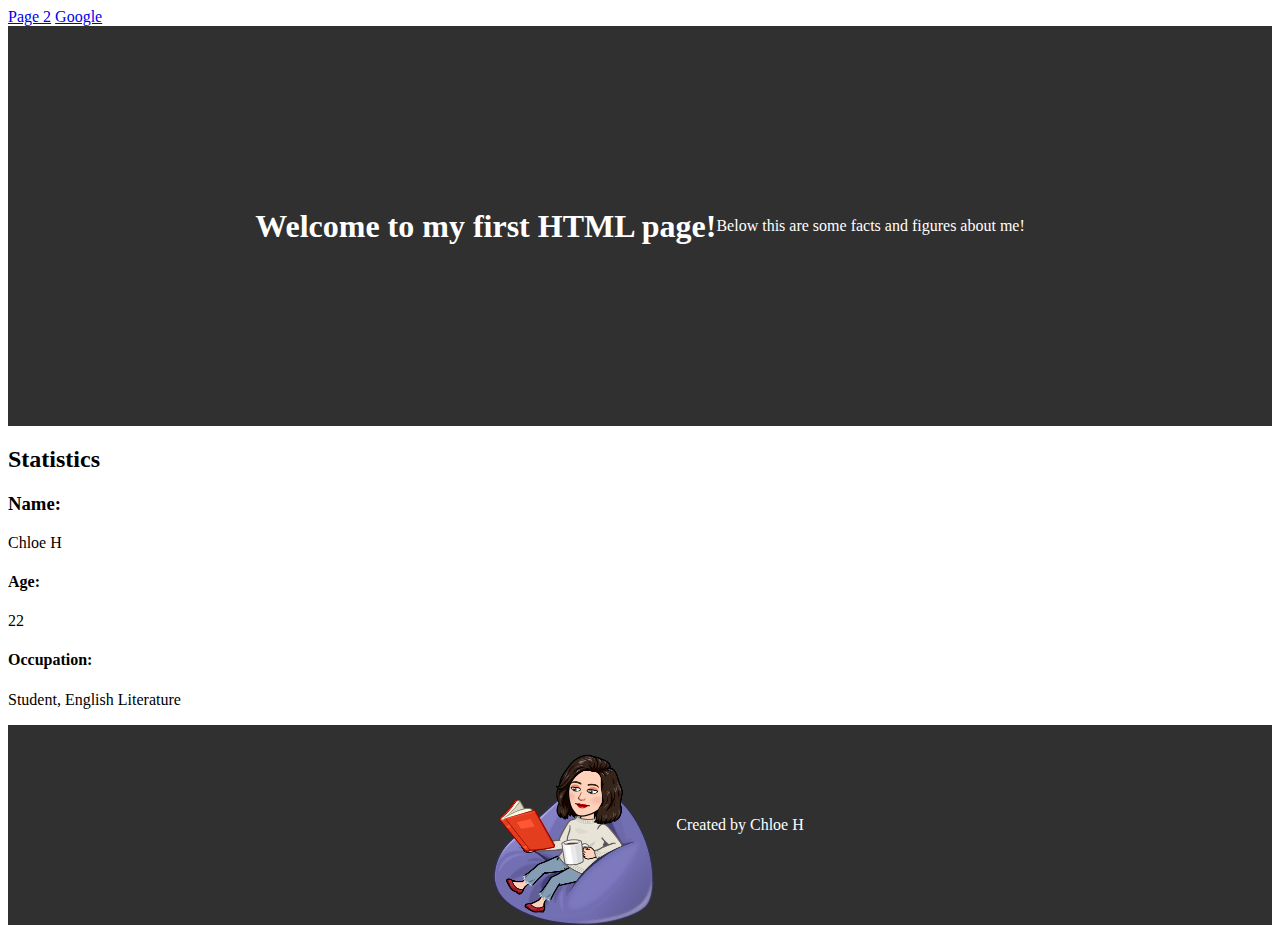
<file: index.html>
<!DOCTYPE html>
<html>
<head>
    <title>Chloe H</title>
    <link rel="stylesheet" href="./css/homeworkmain.css">
</head>
<body>
    <nav><a href="./pages/homeworkpage2.html">Page 2</a>
            <a href="https://google.com" target="_blank">Google</a>
        </nav>
    <header>
     <br>
    <h1>Welcome to my first HTML page!</h1>
    <br>
    <br>
    <p> Below this are some facts and figures about me!</p>
    </header>

    <div>
        <main>

    <h2>Statistics</h2>
    <p><h3>Name:</h3>Chloe H</p>
    <p><h4>Age:</h4>22</p>
    <p><h4>Occupation:</h4>Student, English Literature</p>
    


    

        </main>    
<footer>
    <img src="./img/bit.jpeg" alt="bitmoji" width="200">
    <p>Created by Chloe H</p>
</footer>

</div>
</body>
</html>
</file>
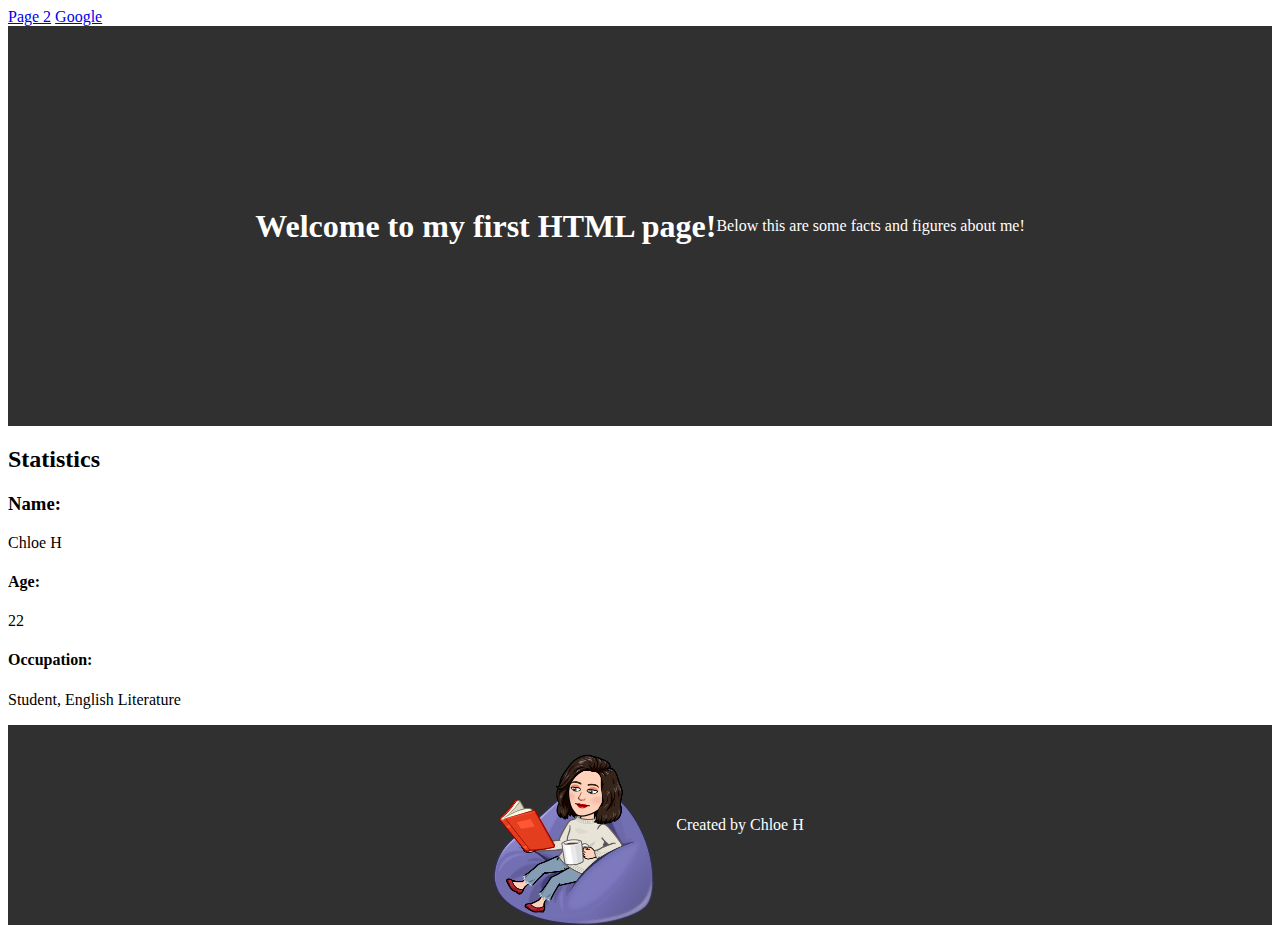
<file: homework1.html>
<!DOCTYPE html>
<html>
<head>
    <title>Chloe H</title>
    <link rel="stylesheet" href="./css/homeworkmain.css">
</head>
<body>
    <nav><a href="./pages/homeworkpage2.html">Page 2</a>
            <a href="https://google.com" target="_blank">Google</a>
        </nav>
    <header>
     <br>
    <h1>Welcome to my first HTML page!</h1>
    <br>
    <br>
    <p> Below this are some facts and figures about me!</p>
    </header>

    <div>
        <main>

    <h2>Statistics</h2>
    <p><h3>Name:</h3>Chloe H</p>
    <p><h4>Age:</h4>22</p>
    <p><h4>Occupation:</h4>Student, English Literature</p>
    


    

        </main>    
<footer>
    <img src="./img/bit.jpeg" alt="bitmoji" width="200">
    <p>Created by Chloe H</p>
</footer>

</div>
</body>
</html>
</file>
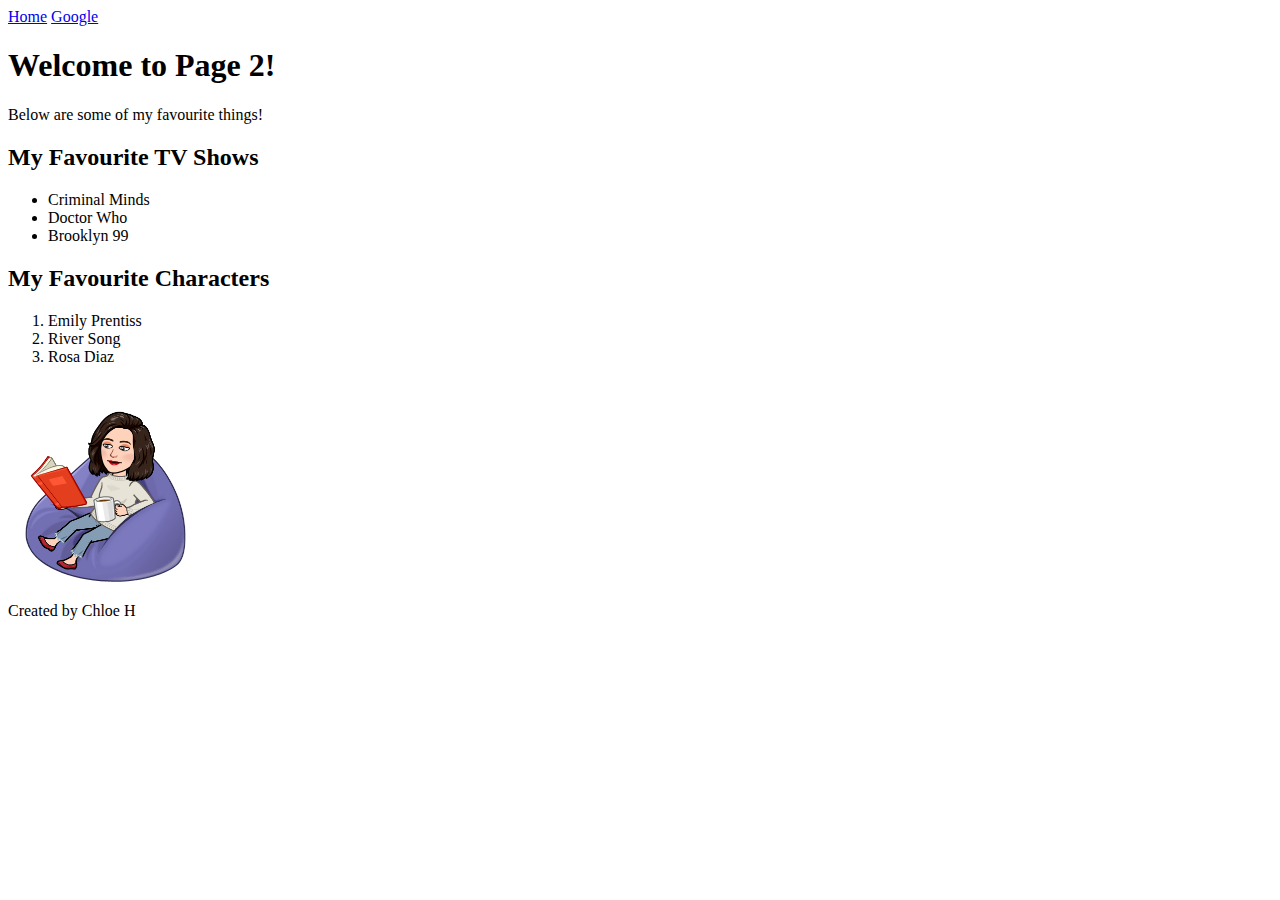
<file: Pages/homeworkpage2.html>
<!DOCTYPE html>
<html lang="en">
    <head>
        <meta charset="UTF-8">
        <title>Page 2</title>
    </head>

    <body>
        <nav>
            <a href="../homework1.html">Home</a>
            <a href="www.google.com" target="_blank">Google</a>
        </nav>

   <header>
       <h1>
           Welcome to Page 2!    
       </h1>
       <p>Below are some of my favourite things!</p>
   </header>    
   
   <div>
       <main>
   <h2>My Favourite TV Shows</h2>
   <ul>
       <li>Criminal Minds</li>
       <li>Doctor Who</li>
       <li>Brooklyn 99</li>
   </ul>
   
   <h2>My Favourite Characters</h2>
   <ol>
       <li>Emily Prentiss</li>
       <li>River Song</li>
       <li>Rosa Diaz</li>
   </ol>
</main>

   <footer>
    <img src="../img/bit.jpeg" alt="bitmoji" width="200">
    <p>Created by Chloe H</p>
    </footer>

    </div>
    </body>
</html>
</file>
<file: css/homeworkmain.css>
header {
    height: 400px;
    background-color: rgb(48, 48, 48);
    align-items: center;
    justify-content: center;
    display: flex;
    }

h1 {
    color: white;
}

p {
    color: white;
}

footer {
    background-color: rgb(48, 48, 48);
    align-items: center;
    justify-content: center;
    display: flex;
}
</file>
